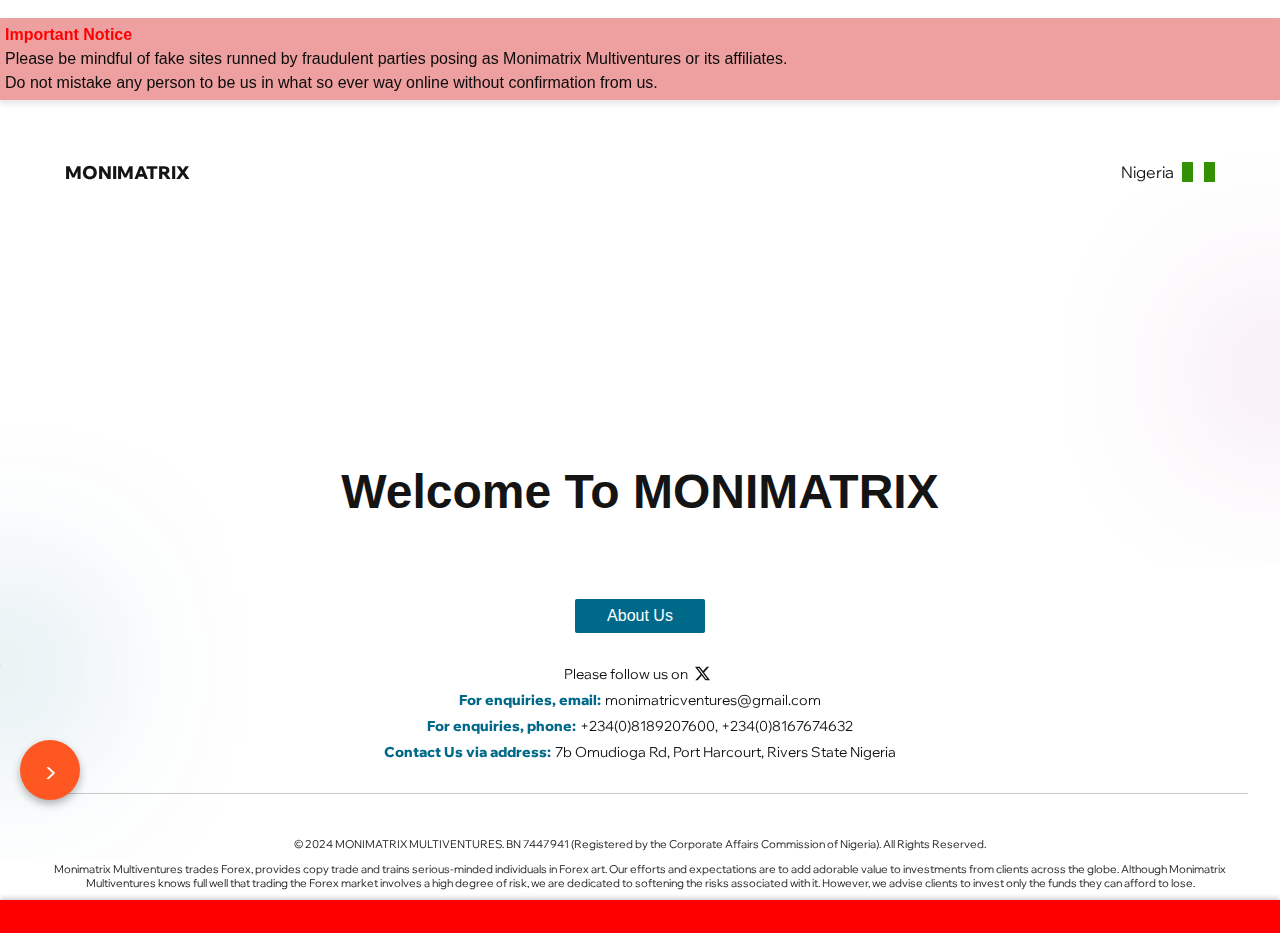
<file: monimatrix.html>
<!DOCTYPE html>
<html lang="en">
<head>
    <meta charset="UTF-8">
    <meta name="viewport" content="width=device-width, initial-scale=1.0">
    <meta name="Author" content="Dooyaabari imeah"
    <title>Monimatrix</title>
    <link rel="stylesheet" href="monimatrix.css">
    <!--sticky header-->
    <div class="sticky-header">
         <b style="color: red;">Important Notice</b><br>
Please be mindful of fake sites runned by fraudulent parties posing as Monimatrix Multiventures or its affiliates.<br>
Do not mistake any person to be us in what so ever way online without confirmation from us.
    </div>
</head>
<body>
    <header>
        <p>
            <br>
            <p>
                <br>
                <p>
                    <br>
        <section class="header">
            <div class="logo"><a href="/">MONIMATRIX</a></div>
            <nav class="menu">
                <ul class="menu-list">
                    <li class="menu-item">Nigeria</li>
                    <li class="menu-item">
                        <div class="nig-green"></div>
                        <div class="nig-white"></div>
                        <div class="nig-green"></div>
                    </li>
                </ul>
            </nav>
    </header>
    <p>
        <br>
        <p>
            <br>
            <p>
                <br>
                <p>
                    <br>
                    <p>
                        <br>
                        <p>
                            <br>
    <section class="top">
        <div class="top-con">
            <div class="welcome">
                <h4>Welcome to <span>MONIMATRIX</span></h4> 
            </div>
            <a href="about.html" class="btn pointer">About Us</a>
            <div class="bg-gradient1"></div>
            <div class="bg-gradient2"></div>
        </div>
    </section>
    <script>
        const sections = {
            one: false,
            two: false,
            three: false,
            four: false,
            five: false,
            six: false,
            seven: false,
            eight: false,
            nine: false,
            ten: false,
        };

        function toggleSection(id) {
            // Reset all sections
            Object.keys(sections).forEach(key => {
                document.getElementById(`desc-${key}`).classList.remove('about-item-open');
                document.getElementById(`desc-${key}`).classList.add('about-item-close');
                document.getElementById(`icon-${key}`).classList.remove('rotate-180');
                document.getElementById(`icon-${key}`).classList.add('rotate-0');
                sections[key] = false;
            });

            // Toggle the clicked section
            sections[id] = !sections[id];
            const desc = document.getElementById(`desc-${id}`);
            const icon = document.getElementById(`icon-${id}`);
            if (sections[id]) {
                desc.classList.remove('about-item-close');
                desc.classList.add('about-item-open');
                icon.classList.remove('rotate-0');
                icon.classList.add('rotate-180');
            } else {
                desc.classList.remove('about-item-open');
                desc.classList.add('about-item-close');
                icon.classList.remove('rotate-180');
                icon.classList.add('rotate-0');
            }
        }

        function handleDownload() {
            const fileUrl = 'public/Agreement.pdf'; // Replace with your file path
            const link = document.createElement('a');
            link.href = fileUrl;
            link.download = 'Agreement.pdf';
            document.body.appendChild(link);
            link.click();
            document.body.removeChild(link);
        }
    </script>
</body>
    <footer class="sticky-footer">
        <div class="footer-top">
            <div class="footer-top-con">
                <div class="footer-top-social">
                    Please follow us on 
                    <a href="https://twitter.com/monimatric">
                        <svg stroke="currentColor" fill="currentColor" stroke-width="0" viewBox="0 0 16 16" height="15px" width="15px" xmlns="http://www.w3.org/2000/svg">
                            <path d="M12.6.75h2.454l-5.36 6.142L16 15.25h-4.937l-3.867-5.07-4.425 5.07H.316l5.733-6.57L0 .75h5.063l3.495 4.633L12.601.75Zm-.86 13.028h1.36L4.323 2.145H2.865z"></path>
                        </svg>
                    </a>
                </div>
                <div class="footer-double">
                    <span class="footer-red">For enquiries, email:</span>
                    <span class="footer-light">monimatricventures@gmail.com</span>
                </div>
                <div class="footer-double">
                    <span class="footer-red">For enquiries, phone:</span>
                    <span class="footer-light">+234(0)8189207600, +234(0)8167674632</span>
                </div>
                <div class="footer-double">
                    <span class="footer-red">Contact Us via address:</span>
                    <span class="footer-light">7b Omudioga Rd, Port Harcourt, Rivers State Nigeria</span>
                </div>
            </div>
        </div>
        <div class="footer-bottom">
            <p>© 2024 MONIMATRIX MULTIVENTURES. BN 7447941 (Registered by the Corporate Affairs Commission of Nigeria). All Rights Reserved.</p>
            <p class="sticky-footer-text">
                Monimatrix Multiventures trades Forex, provides copy trade and trains serious-minded individuals in Forex art. 
                Our efforts and expectations are to add adorable value to investments from clients across the globe. 
                Although Monimatrix Multiventures knows full well that trading the Forex market involves a high degree of risk, 
                we are dedicated to softening the risks associated with it. However, we advise clients to invest only the funds they can afford to lose.
            </p>
        </div>
    </footer>
    <section>
        <button class="toggle-btn" id="toggleFooter">▶</button>
  <div class="footer-content" id="footerContent">
    <p>Monimatrix Multiventures trades Forex, provides copy trade and trains serious minded individual Forex art. Our efforts and
        expectations is to add adorable values to investment from client across the globe. Although Monimatrix Multiventures knows full
        well that trading of Forex market have a high degree of risk involve and we are dedicated to soften the risk accrue to it. But even at
        that, we advice client to invest the fund they will afford to loss.</p>
  </div>

  <script>
    const toggleButton = document.getElementById('toggleFooter');
    const footerContent = document.getElementById('footerContent');

    toggleButton.addEventListener('click', () => {
      footerContent.classList.toggle('open');
      toggleButton.textContent = footerContent.classList.contains('open') ? '▼' : '▶';
    });
  </script>
    </section>
</body>
</html>
</file>
<file: monimatrix.css>
@font-face {
    font-family: Wix-Madefor;
    src: url('WixMadeforDisplay-VariableFont_wght (1).ttf')
  }
  
  
  * {
    box-sizing: border-box;
  }
  
  body {
    font-family: Arial, Helvetica, sans-serif;
    margin: 0;
    position: relative;
    color: #141414;
    overflow-x: hidden;
    display: flex;
    flex-direction: column;
    min-height: 100vh; /* Ensure the body covers the viewport height */
  }
  
  main {
    font-family: Wix-Madefor;
    width: 100vw;
    height: 100vh;
    display: flex;
    align-items: center;
    justify-content: center;
    flex: 1; /* Takes all the available space */
  }
  
  .pointer {
    cursor: pointer;
  }
  
  a {
    text-decoration: none;
  }
  
  button {
    font-family: Wix-Madefor;
  }
  
  ul {
    list-style-type: none;
    padding: 0;
  }
  
  
  .rotate-0 {
    transform: rotate(0);
    transition: all 0.5s ease;
  }
  
  .rotate-180 {
    transform: rotate(180deg);
    transition: all 0.5s ease;
  }
  
  
  
  
  
  
  
  /* ============= H E A D E R ============= */
  
  header {
    font-family: Wix-Madefor;
    position: fixed;
    top: 0;
    left: 0;
    right: 0;
    height: 6rem;
    background-color: #fff;
    z-index: 100;
  }
  
  .header {
    display: flex;
    width: 1150px;
    margin: 0 auto;
    justify-content: space-between;
    height: 100%;
  }
  
  .logo {
    display: flex;
    align-items: center;
    font-weight: 800;
    font-size: 18px;
  }
  
  .logo a {
    color: #141414;
  }
  
  .menu {
    display: flex;
    align-items: center;
    gap: 2rem;
  }
  
  .menu-list {
    list-style-type: none;
    display: flex;
    gap: 0.5rem;
    padding: 0;
    margin: 0;
    align-items: center;
  }
  
  .menu-item:last-child {
    width: 33px;
    height: 20px;
    border-radius: 3px;
    display: grid;
    grid-template-columns: 1fr 1fr 1fr;
  }
  
  .nig-green {
    background-color: #349101;
  }
  



  .about-item {
    border: 1px solid #ddd;
    border-radius: 5px;
    margin: 10px auto; /* Centers the items horizontally */
    padding: 15px;
    background: #fff;
    cursor: pointer;
    text-align: center; /* Centers text content inside the items */
    width: 80%; /* Optional: Controls the width of the items */
  }
  

  .about-item-top {
    display: flex;
    justify-content: space-between;
    align-items: center;
  }

  .about-item-desc-con {
    margin-top: 10px;
    display: none;
  }

  .about-item-desc-con.open {
    display: block;
  }

  .rotate-0 {
    transform: rotate(0deg);
    transition: transform 0.3s ease;
  }

  .rotate-180 {
    transform: rotate(180deg);
    transition: transform 0.3s ease;
  }

  a {
    color: #007bff;
    text-decoration: none;
  }

  a:hover {
    text-decoration: underline;
  }

  @media (max-width: 600px) {
    .about-item {
      padding: 10px;
    }
  }
  
  
  
 /* Styling for the sticky header */
 .sticky-header {
  position: sticky;
  top: 0;
  background-color: rgb(238, 160, 160);
  color: #0a0a0a;
  text-align: left;
  padding: 5px;
  font-size: 1.0em;
  font-family: Arial, sans-serif;
  z-index: 1000; /* Ensures it stays on top */
  width: 100%;
  box-shadow: 0px 4px 6px rgba(0, 0, 0, 0.1); /* Adds a subtle shadow */
  transform: matrix3d();
  line-height: 150%;
}

/* Responsive font size */
@media (max-width: 785px) {
  .sticky-header {
      font-size: 1em; /* Slightly smaller font for smaller screens */
  }
}


  
  
  /* ==============  F O O T E R  ============== */
  
  footer {
    position: relative;
    z-index: 100;
    padding: 0 2rem;
  }
  
  .footer-top {
    text-align: center;
    padding: 2rem 0;
    font-size: 14px;
    font-family: 'Wix-Madefor';
    border-bottom: 1px solid #ccc;
  }
  
  .footer-top-social {
    display: flex;
    justify-content: center;
    align-items: center;
  }
  
  .footer-top-social a {
    margin: 0 0.4rem;
    display: flex;
    color: #141414;
  }
  
  .footer-top-con {
    display: flex;
    flex-direction: column;
    gap: 0.5rem;
  }
  
  .footer-double {
    display: flex;
    justify-content: center;
    gap: 0.3rem;
  }
  
  .footer-red {
    color: #006989;
    font-weight: 800;
  }
  
  .footer-bottom {
    padding: 2rem 0;
    text-align: center;
    font-size: 11px;
    font-family: 'Wix-Madefor';
  }
  
  
  
  




/* Sticky content styles */
.footer-content {
  position: fixed;
  bottom: 0;
  left: 0;
  width: 100%;
  background-color: red;
  color: white;
  padding: 15px;
  box-shadow: 0 -2px 5px rgba(0, 0, 0, 0.2);
  transform: translateY(100%);
  transition: transform 0.3s ease-in-out;
}

.footer-content.open {
  transform: translateY(0);
}

/* Floating button styles */
.toggle-btn {
  position: fixed;
  bottom: 100px;
  left: 20px;
  background-color: #ff5722;
  color: white;
  border: none;
  border-radius: 50%;
  width: 60px;
  height: 60px;
  display: flex;
  align-items: center;
  justify-content: center;
  font-size: 24px;
  cursor: pointer;
  box-shadow: 0 4px 8px rgba(0, 0, 0, 0.3);
  z-index: 1000;
  float: left;
  /* Animation */
  animation: shake 1.2s infinite;
}

.toggle-btn:hover {
  background-color: #e64a19;
}


    
  
  
  
  /* =============  H O M E P A G E  ============= */
  
  .top-con {
    position: relative;
    display: flex;
    flex-direction: column;
    justify-content: center;
    gap: 1rem;
  }
  
  .welcome {
    font-size: 3rem;
    text-align: center;
    text-transform: capitalize;
  }
  
  .welcome span {
    font-weight: 800;
  }
  
  .btn {
    width: fit-content;
    padding: 0.5rem 2rem;
    margin: 0 auto;
    font-size: 16px;
    background-color: #006989;
    border: none;
    color: #fff;
    border-radius: 2px;
  }
  
  .bg-gradient1 {
    position: absolute;
    bottom: -2rem;
    left: 0;
    width: 0.1px;
    height: 0.1px;
    z-index: 1000;
    background-color: #0069893d;
    box-shadow: 0.5px 3px 184px 39px #006989b3;
  }
  
  .bg-gradient2 {
    position: absolute;
    top: -2rem;
    right: 0;
    width: 0.1px;
    height: 0.1px;
    z-index: 1000;
    background-color: #8900722b;
    box-shadow: 0.5px 3px 184px 39px #89007275;
  }
  
  
  
  
  
  
  
  
  
  
  
  /* ================= A B O U T ================== */
  
  .about-main {
    height: auto;
  }
  
  .about-top {
    height: 100%;
  }
  
  .about-top .top-con {
    margin: 7rem 0 5rem;
  }
  
  .about-list {
    display: flex;
    flex-direction: column;
    width: 800px;
  }
  
  .about-item {
    padding: 1.5rem 1rem;
    width: 100%;
    border-bottom: 1px solid #eeeeee;
    user-select: none;
    transition: all 0.3s ease;
  }
  
  .about-item-top {
    display: flex;
    justify-content: space-between;
    font-size: 17px;
    font-weight: 500;
  }
  
  .about-item:last-child {
    border-bottom: none;
  }
  
  .about-list p, .about-list ol {
    line-height: 1.6;
    margin: 1.5rem 0 0.5rem;
    font-size: 15px;
  }
  
  .about-item-desc-con {
    overflow: hidden;
  }
  
  .about-item-desc-con a {
    color: #006989;
  }
  
  .about-item-open {
    display: grid;
    grid-template-rows: 1fr;
    transition: all 0.5s ease;
  }
  
  .about-item-close {
    display: grid;
    grid-template-rows: 0fr;
    transition: all 0.5s ease;
  }
  
  
  
  /* Add styles for your page here */
  .about-main { font-family: Arial, sans-serif; padding: 20px; }
  .about-list { list-style: none; padding: 0; }
  .about-item { margin: 10px 0; cursor: pointer; }
  .about-item-top { display: flex; justify-content: space-between; align-items: center; }
  .about-item-desc-con { padding: 10px; background-color: #f9f9f9; }
  .about-item-close { display: none; }
  .about-item-open { display: block; }
  .rotate-0 { transform: rotate(0deg); transition: transform 0.3s; }
  .rotate-180 { transform: rotate(180deg); transition: transform 0.3s; }
  
  
  
  
  
  
  
  
  
  
  
  /* ===================  M E D I A - Q U E R Y  =================== */
  
  @media (max-width: 1175px) {
  
    .header {
      width: 1000px;
    }
  
  }
  
  
  @media (max-width: 1030px) {
  
    .header {
      width: 850px;
    }
  
  }
  
  
  @media (max-width: 880px) {
  
    header {
      padding: 0 2rem;
    }
  
    .header {
      width: 100%;
    }
  
    .top {
      display: flex;
      justify-content: center;
    }
  
    .top-con {
      width: calc(100% - 2rem);
    }
  
    .about-top .top-con {
      margin-left: auto;
      margin-right: auto;
      margin-top: 9rem;
    }
  
    .about-list {
      width: 100%;
    }
  
    .about-item-top {
      font-size: 16px;
    }
  
    .about-item p {
      font-size: 14px;
    }
  
  }
  
  
  @media (max-width: 600px) {
  
    header {
      padding: 0 1rem;
    }
  
    .welcome {
      font-size: 2.5rem;
      line-height: 1.4;
    }
  
    .footer-double {
      flex-direction: column;
    }
  }
</file>
